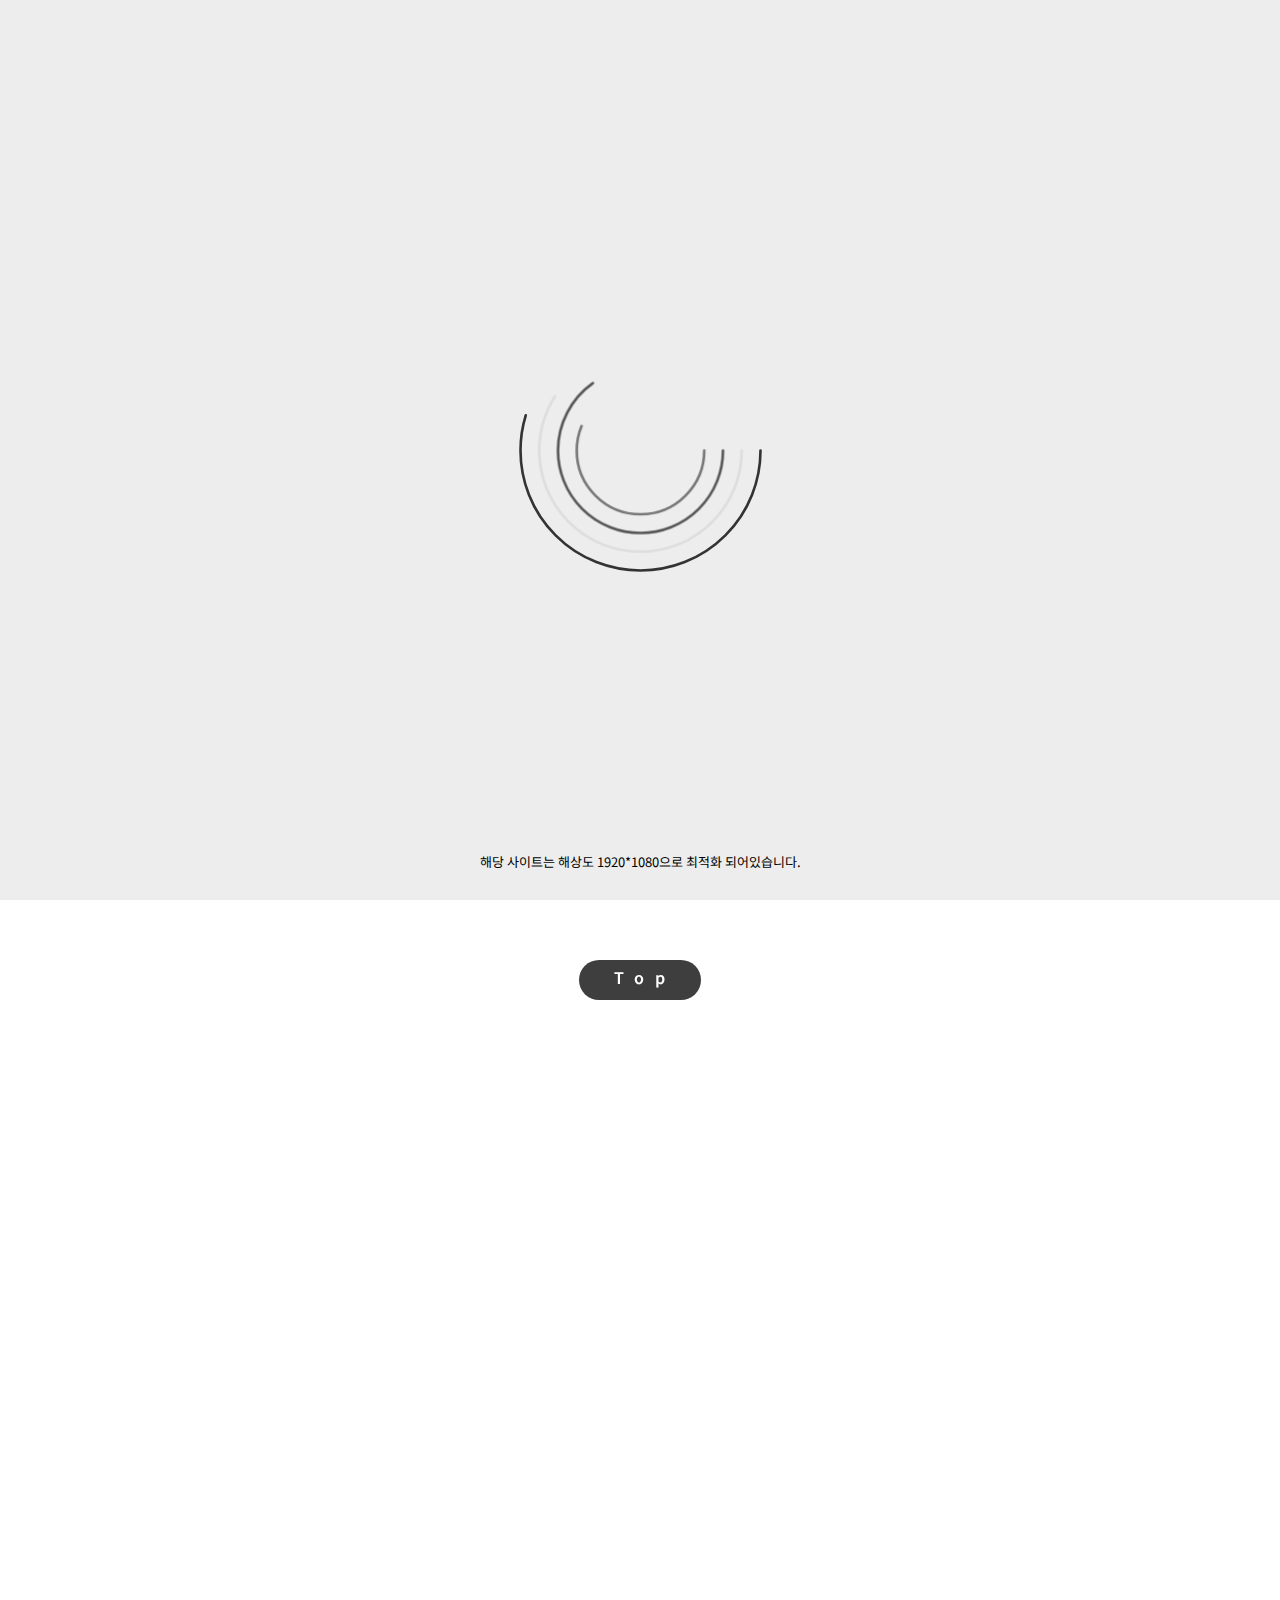
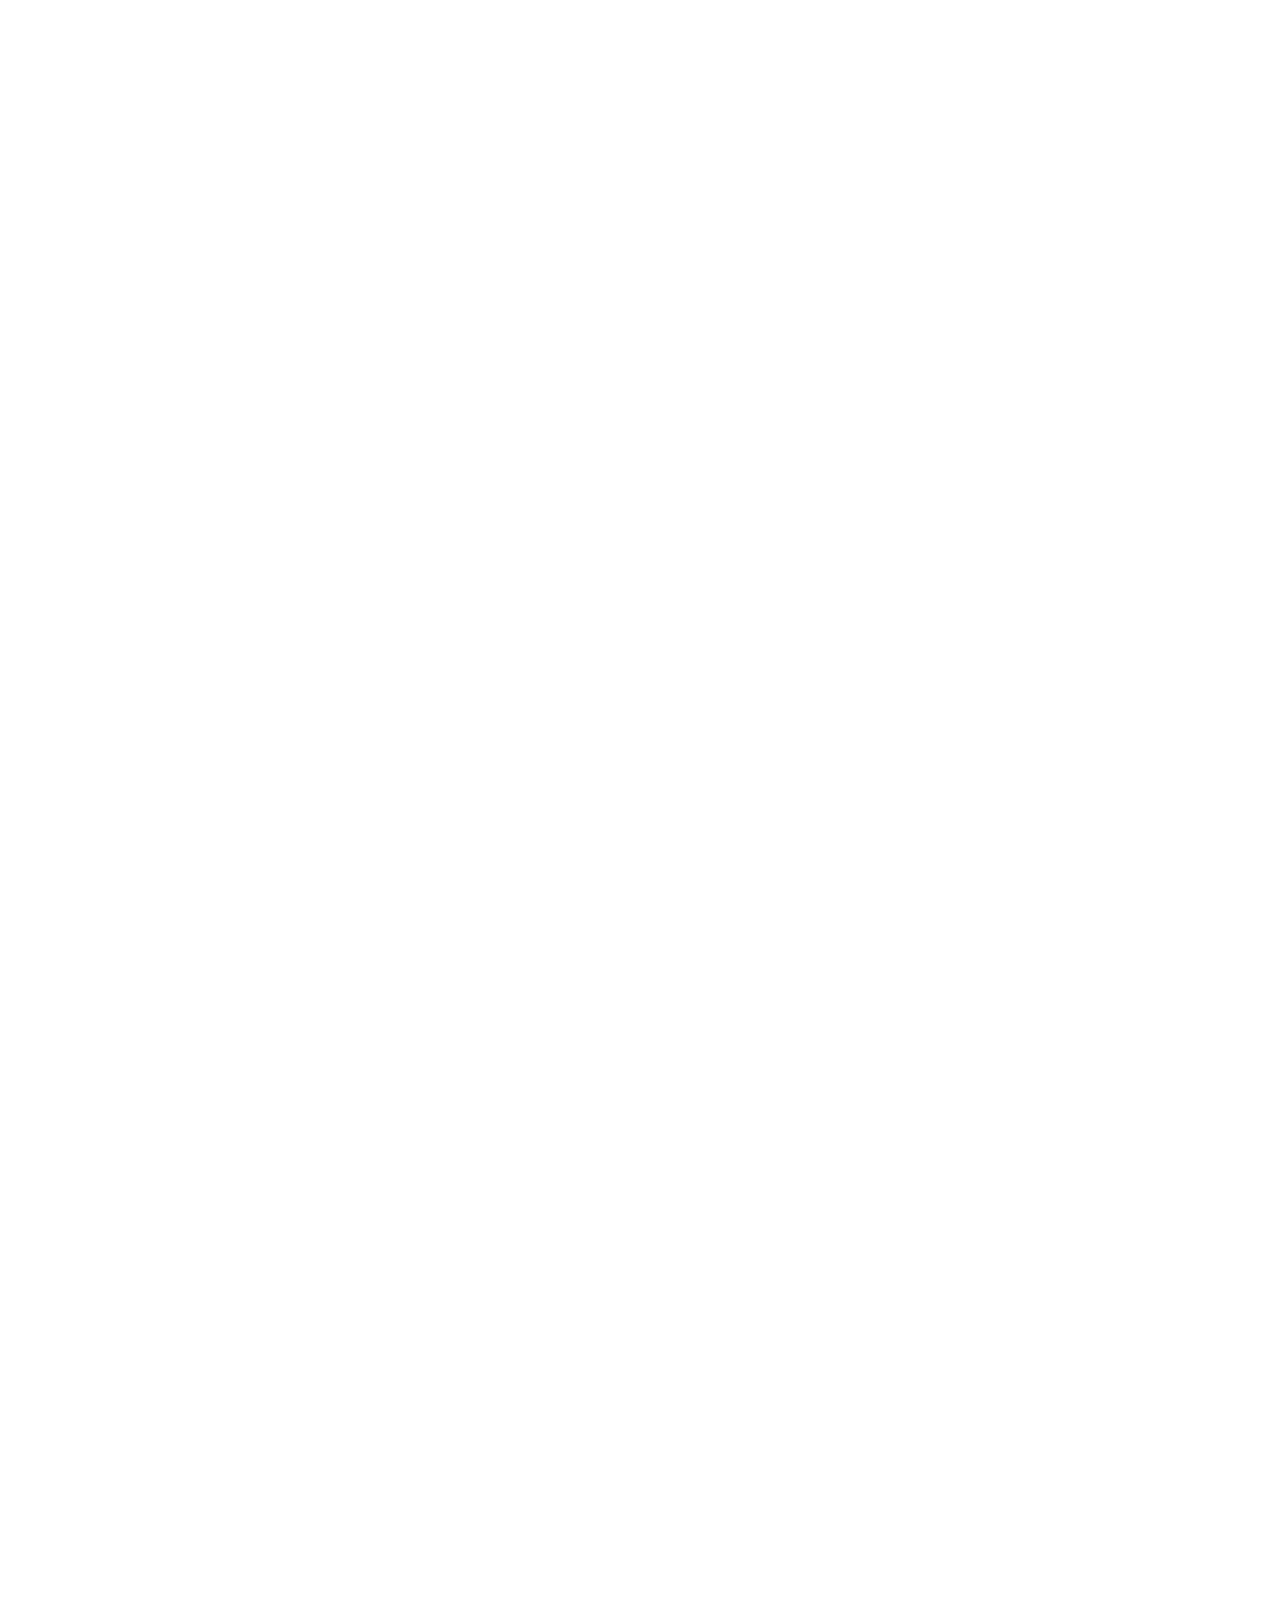
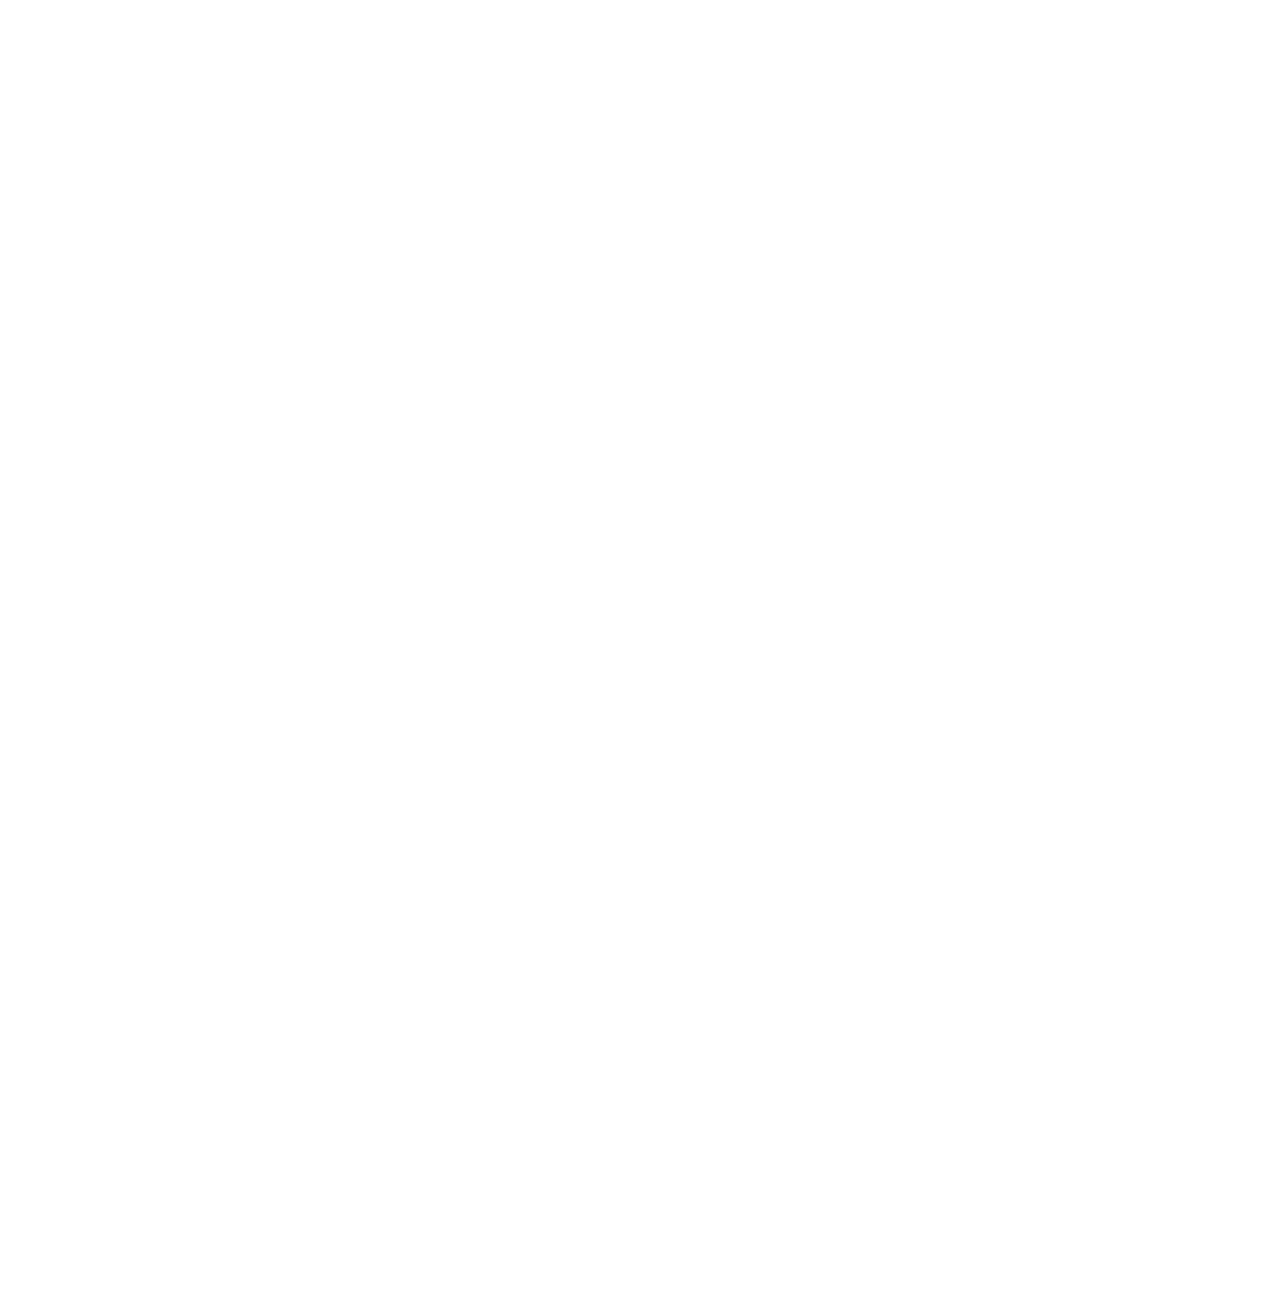
<file: index.html>
<!DOCTYPE html>
<html lang="en">
<head>
	<meta charset="UTF-8">
	<meta name="viewport" content="width=device-width, initial-scale=1.0">
	<title>CCHEE | Portfolio</title>
	<link rel="preconnect" href="https://fonts.googleapis.com"><link rel="preconnect" href="https://fonts.gstatic.com" crossorigin>
	<link href="https://fonts.googleapis.com/css2?family=Noto+Sans+KR:wght@100;300;400;500;700;900&display=swap" rel="stylesheet">
	<link rel="stylesheet" href="resource/fullpage.js/jquery.fullpage.min.css">
  <link rel="stylesheet" href="resource/animate/animate.css">
	<link rel="stylesheet" href="css/style.css">
</head>
<body>
	<div class="loading_wrap">
		<div class="loader_box">
		<svg class="loader" xmlns="http://www.w3.org/2000/svg" viewBox="0 0 340 340">
			 <circle cx="170" cy="170" r="160" stroke="#333333"/>
			 <circle cx="170" cy="170" r="135" stroke="#DDDDDD"/>
			 <circle cx="170" cy="170" r="110" stroke="#555555"/>
			 <circle cx="170" cy="170" r="85" stroke="#777777"/>
		</svg>		
	</div>
		<p>해당 사이트는 해상도 1920*1080으로 최적화 되어있습니다.</p>
	</div>
	<div class="wrap">
		<div class="regular_box">
			<div class="header_box">
				<p class="headder_title">CCHEE Web Portfolio</p>
				<img class="headder_icon" src="img/headder_logo.svg" />
			</div>
			<div class="bottom_box">
				<a class="bottom_link" rel="noopener" href="https://mail.google.com/mail/u/0/?fs=1&to=xyk3007@gmail.com&su=&tf=cm">xyk3007@gmail.com</a>
			</div>
			<div class="scroll_down_box">
				<span class="line_wrap">
					<span class="line_box">
						<span></span>
						<span></span>
					</span>
					<span class="scroll_down_word">Scroll Down</span>
				</span>
			</div>
      <a class="scroll_up_btn" href="#section-1">Top</a>
		</div>
		<div id="fullpage">
			<section class="section" data-anchor="section-1">
				<div class="sub_block">
					<h1>CHO<br>CHANG<br>HEE</h1>
					<span>Web Publisher</span>
				</div>
				<canvas class="webgl"></canvas>
			</section>
			<section class="section">
				<div class="sub_block">
					<div class="sub_block_box">
						<div class="portrait_img_box">
							<div class="circle"></div>
							<div class="portrait_photo"><img src="img/cch_img.jpg" /></div>
							<img class="circle" src="img/rock_img.png" alt="">
						</div>
						<div class="info_box">
							<p class="name">조창희</p>
							<p>+82 010 3007 8602</p>
							<p>xyk3007@gmail.com</p>
						</div>
						<div class="info_box">
							<p><i class="par_year"></i> 웹퍼블리셔 입니다.<br>발전하는 과정에서의 가치를 얻을수 있도록 진취적으로 움직이며<br>근근자자 하는 태도를 우선으로 생각합니다.<br></p>
							<p>해당 직무의 작업자로서 HTML, CSS, JavaScript, jQuery에 대한 이해도와 숙련도를 품고 있으며<br>디자인 전공자로 협업중, <b>Developer</b>와 <b>Designer</b> 관계에서 능동적이며 원할한 커뮤니케이션이 가능합니다.</p>
						</div>
					</div>
				</div>
				<div class="word_rolling_box">
					<span>HTML5. </span>
					<span>CSS3. </span>
					<span>JAVASCRIPT. </span>
					<span>JQUERY. </span>
					<span>PHOTOSHOP. </span>
					<span>ILLUSTRATOR. </span>
				</div>
				<div class="gradient_box"></div>
			</section>
			<section class="section">
				<div class="sub_block">
					<p class="sub_title">Project.</p>
					<div class="slider_box">
						<div class="slider">
							<div class="box1 box">
								<div class="bg"></div>
								<div class="details">
									<h1 class="details_h1">인천국제공항공사 테크마켓 플랫폼</h1>
									<p class="details_p">프로젝트_참여도(기여도) : 80%</p>
									<p class="details_p tool">#HTML #CSS3 #JavaScript #jQuery #반응형</p>
									<button class="details_btn" onclick="window.open('http://techmarket.airport.kr:8080/')">VIEW</button>
								</div>								
								<div class="illustration"><div class="inner"></div></div>
							</div>	
							<div class="box2 box">
									<div class="bg"></div>
									<div class="details">
										<h1 class="details_h1">(주)넥스코어테크놀러지</h1>
										<p class="details_p">프로젝트_참여도(기여도) : 75%</p>
										<p class="details_p tool">#HTML #CSS3 #JavaScript #jQuery #다국어 #반응형</p>
										<button class="details_btn" onclick="window.open('http://nexcoretech.co.kr/newVer/')">VIEW</button>
									</div>
									<div class="illustration"><div class="inner"></div></div>
							</div>
							<div class="box3 box">
									<div class="bg"></div>
									<div class="details">
										<h1 class="details_h1">Enjoystreet_info</h1>
										<p class="details_p">메인콘텐츠 페이지 구축</p>
										<p class="details_p">프로젝트_참여도(기여도) : 80%</p>
										<p class="details_p tool">#HTML #CSS3 #JavaScript #jQuery</p>
										<button class="details_btn" onclick="window.open('html/01_ES_Official_Site/index.html')">VIEW</button>
									</div>
									<div class="illustration"><div class="inner"></div></div>
							</div>
							<div class="box4 box">
									<div class="bg"></div>
									<div class="details">
										<h1 class="details_h1">Enjoystreet</h1>
										<p class="details_p">프로젝트_참여도(기여도) : 90%</p>
										<p class="details_p tool">#HTML #CSS3 #JavaScript #jQuery #Wordpress #다국어 #반응형</p>
										<button class="details_btn" onclick="window.open('http://enjoystreet.com/')">VIEW</button>
									</div>
									<div class="illustration"><div class="inner"></div></div>
							</div>
						</div>
						<svg xmlns="http://www.w3.org/2000/svg" class="prev" width="30" height="50" viewBox="0 0 56.898 91"><path d="M45.5,0,91,56.9,48.452,24.068,0,56.9Z" transform="translate(0 91) rotate(-90)" fill="#fff"/></svg>
						<svg xmlns="http://www.w3.org/2000/svg" class="next" width="30" height="50" viewBox="0 0 56.898 91"><path d="M45.5,0,91,56.9,48.452,24.068,0,56.9Z" transform="translate(56.898) rotate(90)" fill="#fff"/></svg>
						<div class="trail">
							<div class="box1 trail_active">1</div>
							<div class="box2">2</div>
							<div class="box3">3</div>
							<div class="box4">4</div>
						</div>
					</div>
				</div>
			</section>			
			<section class="section">
				<div class="sub_block">
					<p class="sub_title">Another.</p>
					<div class="another_box">
						<ul>
							<li>
								<a href="javascript:;" class="p_title">AK MALL U Analyzer 플랫폼 구축</a>
								<div>
									<p>백오피스 통상 관리자도구 플랫폼, 유형별(정형, 비정형) 화면 패턴 제작 및 레이아웃 시스템 구축</p>
									<p>프로젝트_참여도(기여도) : 70%</p>
									<p class="p_tool">HTML, CSS3, JavaScript, jQuery</p>
								</div>
							</li>
							<li>
								<a href="javascript:;">신세계 TV 쇼핑 U Analyzer 플랫폼 구축</a>
								<div>
									<p>백오피스 통상 관리자도구 플랫폼, 유형별(정형, 비정형) 화면 패턴 제작 및 레이아웃 시스템 구축</p>
									<p>프로젝트_참여도(기여도) : 60%</p>
									<p class="p_tool">HTML, CSS3, JavaScript, jQuery</p>
								</div>
							</li>
							<li>
								<a href="javascript:;">유베이스 범용 U ROVA(Ultimate RObotic Virtual Agent) 솔루션 개발</a>
								<div>
									<p>백오피스 통상 관리자도구 플랫폼, 유형별(정형, 비정형) 화면 패턴 제작 및 레이아웃 시스템 구축</p>
									<p>프로젝트_참여도(기여도) : 70%</p>
									<p class="p_tool">HTML, CSS3, JavaScript, jQuery, Photoshop</p>
								</div>
							</li>
							<li>
								<a href="javascript:;">항공산업 연구를 위한 지능형 플랫폼 시범구축</a>
								<div>
									<p>데이터 시각화를 위한 차트 타입 제작 지원 및 반응형 구현</p>
									<p>프로젝트_참여도(기여도) : 55%</p>
									<p class="p_tool">HTML, CSS3, JavaScript, jQuery</p>
								</div>
							</li>
							<li>
								<a href="javascript:;">Nextor VOC(Voice of Customer) 플랫폼 개발</a>
								<div>
									<p>백오피스 통상 관리자도구 플랫폼, 유형별(정형, 비정형) 화면 패턴 제작 및 레이아웃 시스템 구축</p>
									<p>프로젝트_참여도(기여도) : 85%</p>
									<p class="p_tool">HTML, CSS3, JavaScript, jQuery)</p>
								</div>
							</li>
							<li>
								<a href="javascript:;">LG이노텍 MBB 시스템 1차, 2차 PoC및 S/W(NEXTOR VISON)개발</a>
								<div>
									<p>백오피스 통상 관리자도구 플랫폼, 비정형 화면 패턴 제작</p>
									<p>프로젝트_참여도(기여도) : 75%</p>
									<p class="p_tool">HTML, CSS3, JavaScript, jQuery</p>
								</div>
							</li>
							<li>
								<a href="javascript:;">도시수자원 통합 관리기술개발지원</a>
								<div>
									<p>데이터 시각화를 위한 차트 타입 제작 지원 및 반응형 구현</p>
									<p>프로젝트_참여도(기여도) : 80%</p>
									<p class="p_tool">HTML, CSS3, JavaScript, jQuery</p>
								</div>
							</li>
						</ul>
					</div>
				</div>
			</section>
			<section class="section">
				<h2>Contact me</h2>
				<p>+82 010. 3007. 8602</p>
				<p>xyk3007@gmail</p>
			</section>
		</div>
	</div>

	<script src="resource/jquery/jquery.3.6.1.js"></script>
	<script src="resource/three.js/three.min.js"></script>
	<script src="resource/gsap.js/gsap.min.js"></script>

	<script src="resource/fullpage.js/jquery.fullpage.min.js"></script>
	<script src="js/script.js"></script>
</body>
</html>
</file>
<file: css/style.css>
@charset "UTF-8"; 
@import url("base.css"); 

/* regular_box */
.regular_box {width: 100%;height: 100%;} 
.header_box, .bottom_box, .scroll_down_box {position: fixed;z-index: 999; transition:all .6s ease-in-out;} 
.header_box { left:20px; top:10px;} 
.bottom_box {right:20px;bottom:10px;} 
.headder_icon{width: 30px;position: fixed;top:-50px;left:20px;transition:top .8s ease-in-out;opacity:1;}
.headder_title, .bottom_link { font-size:12px; transition:all .8s ease-in-out; opacity:1;} 
.scroll_down_box {left:50%;bottom:0;transform:translate(-50%);transition: all .5s ease-in-out;} 
.scroll_down_box .scroll_down_word { display: inline-block; position: relative; font-size: 15px; bottom: 14px; }
.scroll_up_btn{position:absolute;bottom: -100px;left: 50%;transform: translateX(-50%);z-index: 999;padding: 10px 25px 15px 35px;background: #3f3e3e;color: #fff;border-radius: 20px;font-weight: 600;letter-spacing: 11px;line-height: 15px;transition: all .5s linear;}
.line_wrap .line_box {position: relative;bottom: -5px;display: inline-block;width: 11px;height: 150px;overflow: hidden;} 
.line_wrap .line_box span:nth-child(1) { position: absolute; top: 0; left: 0%; display: block; width: 1px; height: 200px; background: rgba(51,51,51,.3); overflow: hidden; } 
.line_wrap .line_box span:nth-child(2) { position: absolute; top: -70px; left: 0%; display: block; width: 1px; height: 200px; background: rgba(51,51,51,.5); overflow: hidden; -webkit-animation: scoll_down 2s infinite; animation: scoll_down 2s infinite; } 
.sub_block li p.p_title{font-weight: 500 !important;margin-bottom:5px;padding-bottom:5px;border-bottom: 1px solid #ddd;font-size: 13px;}
.sub_block li p.p_tool{font-weight: 500;color: #5a5a5a;font-size: 15px;margin-top: 8px;padding-bottom: 5px;}

/* loding */
.loading_wrap { position: fixed; width: 100%; height: 100%; z-index: 9999; background: #fff; }
.loader_box { display: flex; align-items: center; justify-content: center; min-height: 100vh; background-color: #ededed; } 
.loader {max-width: 255px;width: 100%;height: auto;stroke-linecap: round;} 
.loader circle { fill: none; stroke-width: 3.5; animation-name: preloader; animation-duration: 3s; animation-iteration-count: infinite; animation-timing-function: ease-in-out; transform-origin: 170px 170px; will-change: transform; } 
.loader circle:nth-of-type(1) { stroke-dasharray: 550px; } 
.loader circle:nth-of-type(2) { stroke-dasharray: 500px; } 
.loader circle:nth-of-type(3) { stroke-dasharray: 450px; } 
.loader circle:nth-of-type(4) { stroke-dasharray: 300px; } 
.loader circle:nth-of-type(1) { animation-delay: -0.15s; } 
.loader circle:nth-of-type(2) { animation-delay: -0.3s; } 
.loader circle:nth-of-type(3) { animation-delay: -0.45s; } 
.loader circle:nth-of-type(4) { animation-delay: -0.6s; }
.loading_wrap > p { position: absolute; bottom: 20px; left: 50%; transform: translate(-50%, -50%); display: inline-block; font-size: 13px;} 
.loading_wrap .load_word_box { position: absolute; top: calc(50% - 20px); left: 50%; transform: translate(-50%, -50%); display: inline-block; width: 220px; height: 30px; overflow: hidden; } 
.loading_wrap .load_word_box p { font-size: 20px; animation:move 5s linear infinite;  } 

/* section contents */
section:nth-child(odd) { justify-content: flex-end; } 
section:last-child{background: url("../img/bg.jpg")center bottom no-repeat;}
section:last-child h2{font-size: 22px;padding-left:0; transition:padding-left .6s ease-in-out; transition-delay:.3s;}
section:last-child p{font-size: 15px;padding-left:0; transition:padding-left .6s ease-in-out; transition-delay:.3s;}

/* sub_block */
.sub_block {position: absolute;top: 60px;display: inline-block;max-width: 1300px;width: calc(100% - 40px);height: calc(100% - 100px);padding: 40px;margin: 0 20px;background: rgb(250 250 250 / 75%);border-radius:13px;} 


/* section_01 */
section:nth-child(1){background:#fff;}
section:nth-child(1) .sub_block {margin-top: 25px;height: calc(100% - 45px);display: flex;flex-direction: column;justify-content: flex-end;top: 10px;} 
section:nth-child(1) .sub_block h1 { font-size: 128px; display: inline-block; width: 100%; line-height: 0.9; float: left; margin-left: -11px; margin-bottom: 10px; } 
section:nth-child(1) .sub_block span { font-size:20px; line-height: 1; float: left; } 

/* section_02 */
section:nth-child(2) .sub_block {right: 0;z-index: 999;}
.info_box{font-size: 15px;font-weight: 400;line-height: 22px;color: #444;padding-top: 10px;border-top: 1px solid #cdcdcd;}
.info_box .par_year{font-style:normal; font-weight:600;}
.info_box p {margin-bottom:10px;word-break: keep-all;}
.info_box p.name {font-size: 20px;font-weight: 500;line-height: 25px;}
.portrait_img_box{position: relative;width: 100%;height: 245px;margin-bottom: 20px;}
.portrait_img_box .circle{position: absolute;left: 0;top: calc(50% - 100px);width: 200px;height: 200px;border: 1px solid #a9a9a9;border-radius: 50%;transition: left .8s ease-in-out;}
.portrait_img_box img.circle{width:220px; height:220px;;border: 0;z-index: 1;border-radius: 0;-webkit-animation: spin 30s linear infinite;animation: spin 30s linear infinite;}
.portrait_img_box .portrait_photo{position: absolute;left: 0;width: 245px;height: 245px;border-radius: 50%;overflow: hidden;text-align: center;background: #fff;transition: left .5s ease-in-out;transition-delay:.3s;border: 1px solid #a9a9a98f;}
.portrait_img_box .portrait_photo img{width: 90%;}
.gradient_box{position: absolute;width:100%;height: 100%;bottom: 0px;background: linear-gradient(-45deg, #ffffff, #e1e1e1, #e3e3e3, #bda85b);background-size: 400% 400%;animation: gradient 11s ease infinite;}
.word_rolling_box {position: absolute;height:350px;width: 100%;overflow: hidden;z-index: 1;bottom: 15px;}
.word_rolling_box span {font-size:250px;font-weight:600;position: absolute;text-shadow: -1px 0 #e3e3e3, 0 11px #ffb100, -12px 0 #143cff, 0 -9px #fff;color:transparent;opacity: 0.1;}

/* section_03 */
.sub_title{font-size:20px;font-weight: 600;margin-bottom: 20px;padding-bottom: 20px;border-bottom: 1px solid #cdcdcd;letter-spacing: -.2px;}
section:nth-child(3) .sub_block{max-width: 1200px;height: calc(100% - 240px);}
section:nth-child(4) .sub_block li{margin-bottom: 10px;}
.sub_block li p{font-size: 14px;word-break: keep-all;line-height: 15px;color: #555;font-weight: 400;}
.slider_box {position: relative;overflow: hidden;border-radius: 25px;height: calc(100% - 70px);}
.slider {display: flex;width: 400%;height: 100%;transition: all 0.25s ease-in;transform: translateX(0);}
.slider .box {height: 100%;width: 100%;display: flex;gap: 0 40px;align-items: center;overflow: hidden;position: relative;flex-direction: row;flex-wrap: nowrap;}
.slider .box .bg {padding: 2rem;background-color: rgba(0, 0, 0, 0.2);width: 55%;transform: skewX(7deg);position: absolute;height: 100%;left: -10%;padding-left: 20rem;transform-origin: 0 100%;}
.slider .box .bg::before {content: "";width: 100%;height: 100%;position: absolute;left: 0;top: 0;background-color: inherit;pointer-events: none;transform: skewX(10deg);}
.slider .box .details {padding-left: 100px;z-index: 100;width: 50%;}
.slider .box .details h1 {font-size: 25px;line-height: 25px;font-weight: 500;margin-bottom: 25px;color: #fff;}
.slider .box .details .details_p {font-size: 14px;line-height: 18px;color: #B5B4B4;margin-bottom: 5px;margin-right: 20px;word-break: keep-all;}
.slider .box .details .details_p.tool{margin-bottom: 15px;margin-top: 10px;padding-top: 10px;border-top: 1px solid rgb(241 241 241 / 50%);font-size: 16px;color: #fff;}
.slider .box .details button {padding: 10px 40px;color: rgb(255 255 255 / 60%);border-radius: 2rem;outline: none;border: none;cursor: pointer;transition: all 0.3s ease;letter-spacing: 2px;}
.slider .box .details button:hover { opacity: 0.8; } 
.slider .box .details button:focus { outline: none; border: none; }
.slider .illustration .inner.mo{width: 250px;border-radius: 10px;}
.slider .box1 {background:#6580bf} 
.slider .box1 .illustration .inner {background: url('../img/scroll_bg_01.jpg')left center no-repeat;background-size:cover;} 
.slider .box1 .illustration .inner::after, .slider .box1 .illustration .inner::before {background-color: rgba(255, 0, 119, 0.4);} 
.slider .box1 button {background-color: #388e95;} 
.slider .box2 {background-color: #fb6d87;} 
.slider .box2 .illustration .inner {background: url('../img/scroll_bg_02.jpg')left center no-repeat;background-size:cover;} 
.slider .box2 .illustration .inner::after, .slider .box2 .illustration .inner::before { background-color: rgba(0, 51, 255, 0.4); } 
.slider .box2 button {background-color: #9145eb;} 
.slider .box3 {background-color: #5f64fe;} 
.slider .box3 .illustration .inner {background: url('../img/scroll_bg_03.jpg')left center no-repeat;background-size:cover;} 
.slider .box3 .illustration .inner::after, .slider .box3 .illustration .inner::before { background-color: rgba(0, 255, 68, 0.4); } 
.slider .box3 button {background-color: #6f74fe;} 
.slider .box4 {background-color: #7A7A7A;} 
.slider .box4 .illustration .inner {background: url('../img/scroll_bg_04.jpg')center center no-repeat;background-size:cover;} 
.slider .box4 .illustration .inner::after, .slider .box4 .illustration .inner::before { background-color: rgba(255, 78, 0, 0.4); } 
.slider .box4 button {background-color: #1a1a1a;} 
.slider .illustration {width: 50%;}
.slider .illustration div {FONT-WEIGHT: 100;height: 445px;width: calc(100% - 100px);border-radius: 25px;position: relative;} 
.slider .illustration div::after, .slider .illustration div::before {content: "";position: absolute;height: 100%;width: 100%;border-radius: 3rem;top: 0;left: 0;z-index: -1;} 
.slider .illustration div::after { transform: translate(4rem, -1rem); } 
.slider .illustration div::before {transform: translate(2rem, -2rem);} 
.prev,
.next,
.trail { z-index: 10000; position: absolute; } 
.prev,
.next {width: 25px;cursor: pointer;opacity: 0.2;transition: all 0.3s ease;} 
.prev:hover,
.next:hover { opacity: 1; }
.prev {top: 50%;left: 10px;transform: translateY(-50%);} 
.next {top: 50%;right: 10px;transform: translateY(-50%);} 
.trail {bottom: 10px;left: 50%;transform: translateX(-50%);width: 60%;display: grid;grid-template-columns: repeat(4, 1fr);text-align: center;font-size: 15px;} 
.trail div {padding: 10px;border-top: 3px solid #fff;cursor: pointer;opacity: 0.3;transition: all 0.3s ease;color: #fff;} 
.trail div:hover { opacity: 0.6; } 
[class*="box"].trail_active { opacity: 1 !important; } 

/* section_04 */
section:nth-child(4) .sub_block{right: 0;max-width: 1000px;}
.another_box ul{width: 100%;}  
.another_box ul li{padding: 10px 0 0;border-top:1px dotted #ccc;margin-bottom:10px;}
.another_box ul li:first-child{	border:0 none;}
.another_box ul li a{line-height:20px;display:block;text-decoration:none;color:#000;word-break: keep-all;}
.another_box ul li p{margin-top: 8px;}


/* fp-viewing event */
body.fp-viewing-1 .header_box .headder_title,
body.fp-viewing-2 .header_box .headder_title,
body.fp-viewing-3 .header_box .headder_title{margin-left:-300px; opacity:0;}
body.fp-viewing-1 .header_box .headder_icon,
body.fp-viewing-2 .header_box .headder_icon,
body.fp-viewing-3 .header_box .headder_icon{top:15px;}
body.fp-viewing-1 .portrait_img_box .circle:last-child{left: 300px;}
body.fp-viewing-1 .portrait_img_box .portrait_photo{left: 90px;}
body.fp-viewing-4 .scroll_down_box {bottom:-300px;}
body.fp-viewing-4 .scroll_up_btn{bottom:10px;}
body.fp-viewing-4 .bottom_box{opacity:0;}
body.fp-viewing-4 section:last-child h2{padding-left:50px;}
body.fp-viewing-4 section:last-child p{padding-left:50px;}

/* keyframes */
@keyframes scoll_down {
	from { top:-200px; background:rgb(255, 156, 43);}
	50%   { top:200px; background:rgb(255, 231, 18);}
	to     { top:400px; background:rgba(51,51,51,.5)}
}
@keyframes gradient {
	from{background-position: 0% 50%;}
	50%{background-position: 100% 50%;}
	to{background-position: 0% 50%;}
}
@keyframes spin {
	to{transform:rotate(360deg);}
}

@keyframes preloader {
	50% {
		transform: rotate(360deg);
	}
}

/* responsive */
@media only screen and (max-width: 1200px) {
	.scroll_down_box{left: calc(100% - 100px);}
	.bottom_box{top: 5px;height: 30px;}
	section:nth-child(1) .sub_block h1{font-size: 85px;}
	.line_wrap .line_box{height: 120px;}
	.scroll_down_box .scroll_down_word{bottom:48px;}
	.sub_title{margin-bottom: 10px;padding-bottom: 10px;font-size: 16px;}
	section:nth-child(3) .sub_block{padding: 15px;height: calc(100% - 100px);}
	.line_wrap .line_box{height: 60px;}
	.scroll_down_box .scroll_down_word{bottom: 20px;font-size: 12px;}
	.slider .box{flex-direction: column-reverse;gap: 20px 0;display: flex;justify-content: center;}
	.slider .illustration{width: calc(100% - 170px);height: calc(50% - 20px);}
	.slider .illustration div{width: 100%;margin: 0 auto;height: 100%;}
	.slider .box .details{width: calc(100% - 170px);padding: 0;}
	.slider .box .details h1{margin-bottom:10px;font-size: 20px;line-height: 22px;}
}
@media only screen and (max-width: 1000px) {
	section:nth-child(3) .sub_block{height: calc(100% - 80px);}
	.slider .box{gap:10px 0;}
	.slider .illustration{margin-top:-10px;/* max-height: 250px; */}
	.slider .illustration div{width:100%;}
	.slider .box .details,
	.slider .illustration{width: 100%;padding: 0 45px;}
	.slider .box .details h1{margin-bottom: 5px;font-size: 15px;line-height: 1;}
	.slider .box .details .details_p.tool{margin: 5px 0 5px;padding: 5px 0 0;font-size: 11px;}
	.slider .box .details button{padding: 5px 20px; width: 100%; margin-top: 5px;}
	.trail{ width: 100%;padding: 0 40px;font-size: 11px;}
}

@media only screen and (max-width:768px){
	.portrait_img_box{height: 205px;margin: 0 auto 20px;max-width: 410px;}
	.portrait_img_box .circle {width: 150px;height: 150px;top: calc(50% - 75px);} 
	.portrait_img_box .portrait_photo { width: 200px; height: 200px; } 
	.portrait_img_box img.circle {width: 150px;height: 150px;top: 25px;} 
	body.fp-viewing-1 .portrait_img_box .circle:last-child{left: 250px;}
	.info_box{padding-bottom:8px;}
	.info_box p { margin-bottom: 5px; font-size: 12px; line-height: 15px; } 
	.info_box p.name { font-size: 18px; line-height: 20px; } 
	.sub_block{padding: 20px;}
	.prev, .next{width:20px;}
	.another_box ul li a{font-size: 12px;line-height: 15px;}
	.another_box ul li p{font-size: 12px;line-height: 1;margin-top: 5px;}
	.sub_block li p.p_tool{font-size: 12px; margin-top: 6px;}
}
@media only screen and (max-width: 525px) {
	.portrait_img_box{height: 110px;margin: 0 auto 20px;max-width: 201px;}
	.portrait_img_box .circle {width: 80px;height: 80px;top: calc(50% - 25px);} 
	.portrait_img_box .portrait_photo {width: 100px;height: 100px;top: 17px;} 
	.portrait_img_box img.circle {width: 80px;height: 80px;top: 31px;} 
	body.fp-viewing-1 .portrait_img_box .portrait_photo{left: 40px;}
	body.fp-viewing-1 .portrait_img_box .circle:last-child{left: 120px;}
	.info_box{padding: 5px 0 5px;}
	.info_box p {margin-bottom: 5px;font-size: 12px;line-height: 15px;} 
	.info_box p.name {font-size: 16px;line-height: 21px;} 
}

@media only screen and (max-width: 375px){
	section:nth-child(1) .sub_block h1{font-size: 50px;margin-left: -5px;}
	section:nth-child(1) .sub_block{padding:40px 20px;}
	section:nth-child(1) .sub_block span{font-size: 14px;}
}
</file>
